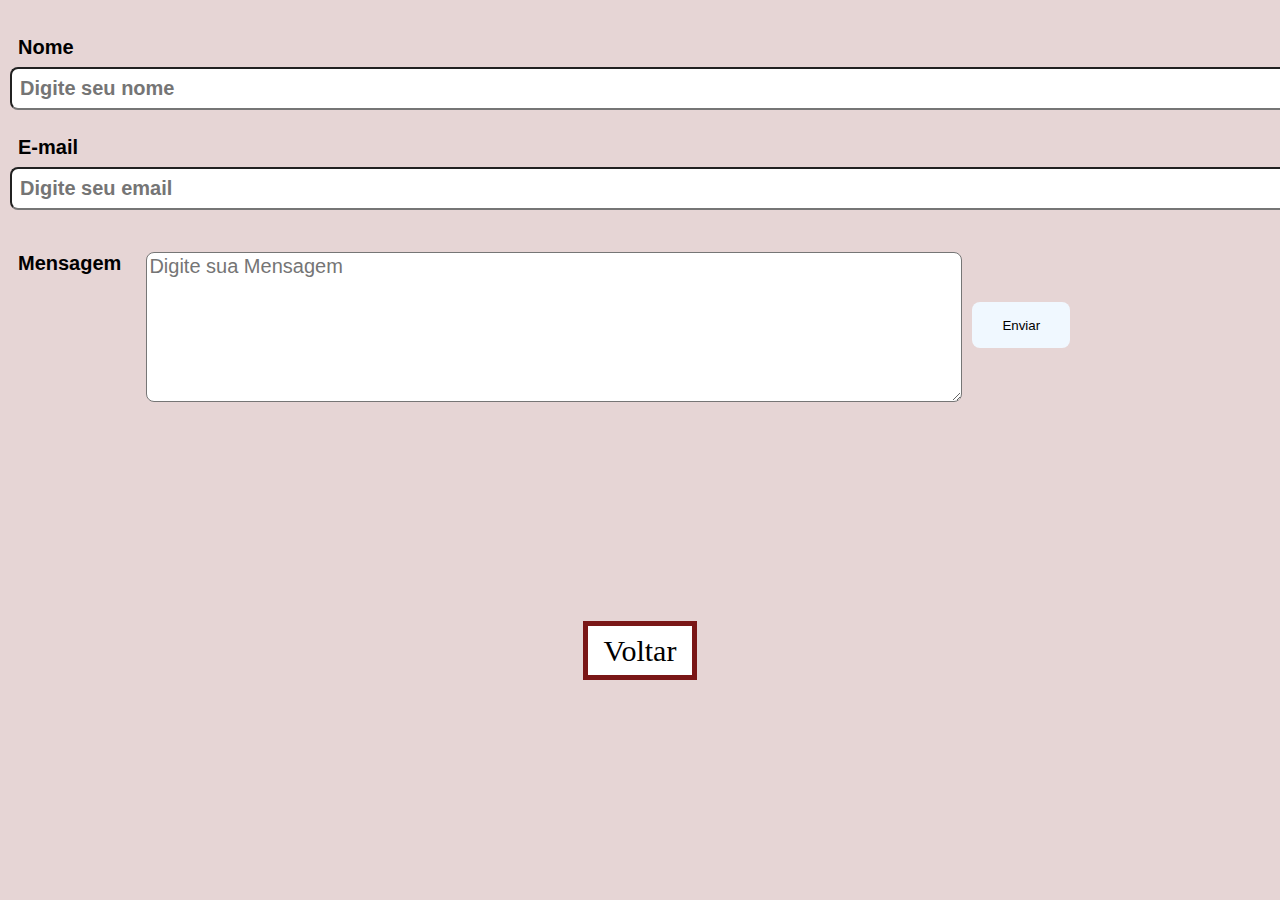
<file: Contato.html>
<!DOCTYPE html>
<html lang="pt-br">
<head>
    <meta charset="UTF-8">
    <meta name="viewport" content="width=device-width, initial-scale=1.0">
    <title>Formulário</title>
    <link rel="stylesheet" href="PortifólioEstilo.css">
</head>
<body>

    <form action="" method="post">
        
        <br></br>
        <label for="nome">Nome</label>   
        <input type="text" name="nome" required placeholder="Digite seu nome" size="50" maxlength="50">   <!--required para aprecer aviso e n deixar o espaço em branco, max lenght e size foi para colocar um maximo de caracteres-->
        <br><br>    
        <label for="email">E-mail</label>
        <input type="email" name="email" id="email" required placeholder="Digite seu email" size="50" maxlength="50">
        <br><br>    
        <label for="message"id="message"> Mensagem
        <textarea name="message" required placeholder="Digite sua Mensagem"></textarea> <!--tEXTAREA E N IMPUT PRO TEXTROP FICAR BONITINHO E CENTRALIZADO, POIS REALMENTE É UMA ÁREA DE TEXTO E NÃO INPUT PRA COLOCAr email ou nome igual os outros-->
        <button type="submit">Enviar</button> 
        </label>
    </form>
        <br><br><br><br><br><br><br><br><br><br><br><br>  <!--eu queria bastante espaçamento entre o conteúdo e o voltar, pesquisei pra ver se tinha uma forma mais facil de pular linha, mas não encontrei, se vcs souberem, por favor, digam-->      
    <div class="Paragrafo">
        <a href ="index.html">Voltar</a>
    </div>
</body>
</html>
</file>
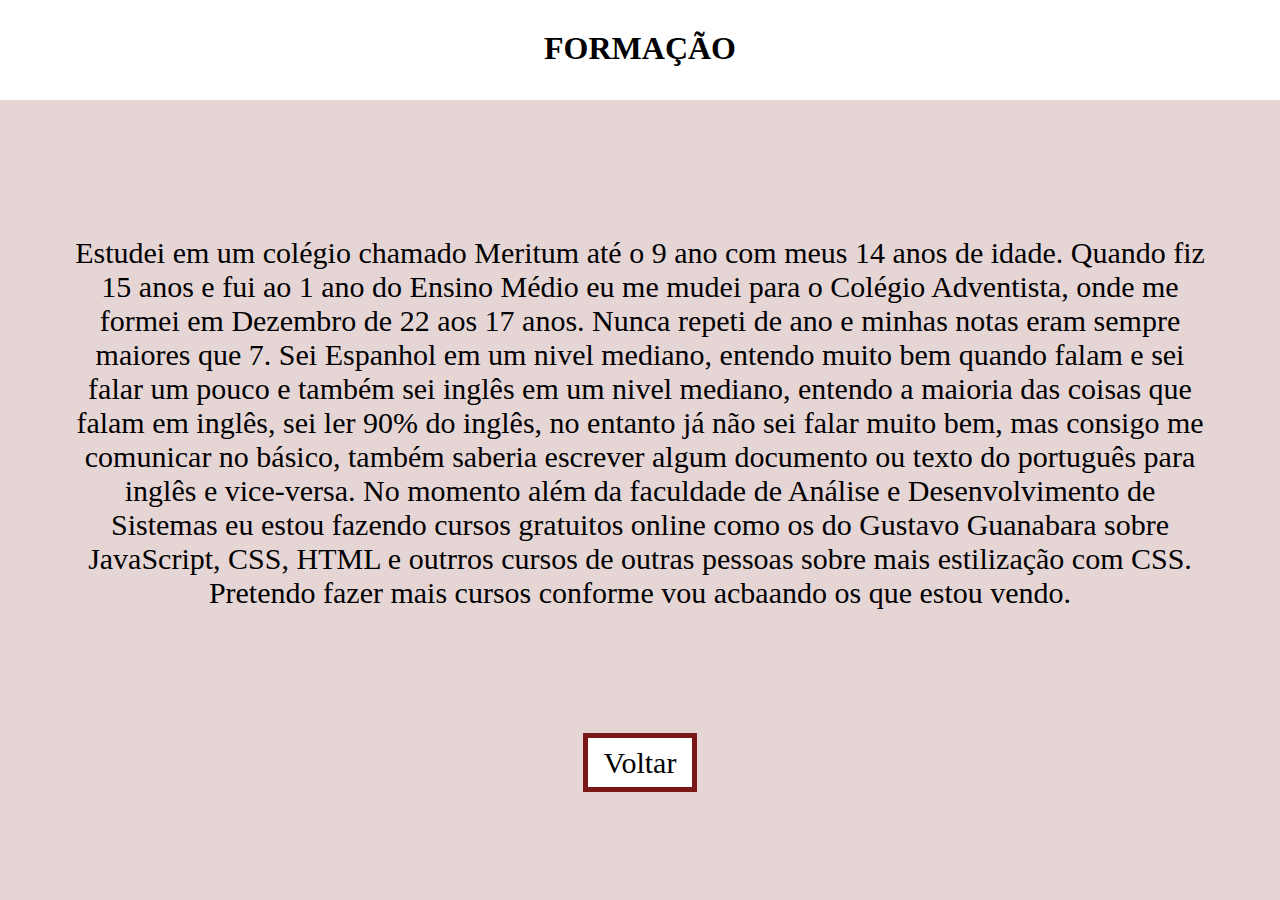
<file: Formação.html>
<!DOCTYPE html>
<html lang="pt-br">
<head>
    <meta charset="UTF-8">
    <meta name="viewport" content="width=device-width, initial-scale=1.0">
    <title>Formação</title>
    <link rel="stylesheet" href="PortifólioEstilo.css">
</head>
<body>
    <h1 style="text-align: center; background-color:white; height: 100px; margin: 0; padding: 30px; box-sizing: border-box;">FORMAÇÃO</h1>
    <br><br>
    <p id="estudo"> Estudei em um colégio chamado Meritum até o 9 ano com meus 14 anos de idade. Quando fiz 15 anos e fui ao 1 ano do Ensino Médio eu me mudei para o Colégio Adventista, onde me formei em Dezembro de 22 aos 17 anos. Nunca repeti de ano e minhas notas eram sempre maiores que 7. Sei Espanhol em um nivel mediano, entendo muito bem quando falam e sei falar um pouco e também sei inglês em um nivel mediano, entendo a maioria das coisas que falam em inglês, sei ler 90% do inglês, no entanto já não sei falar muito bem, mas consigo me comunicar no básico, também saberia escrever algum documento ou texto do português para inglês e vice-versa. No momento além da faculdade de Análise e Desenvolvimento de Sistemas eu estou fazendo cursos gratuitos online como os do Gustavo Guanabara sobre JavaScript, CSS, HTML e outrros cursos de outras pessoas sobre mais estilização com CSS. Pretendo fazer mais cursos conforme vou acbaando os que estou vendo.
    </p>
    <br><br>
    <div class="Paragrafo">
        <a href ="index.html">Voltar</a>
    </div>
</body>
</html>
</file>
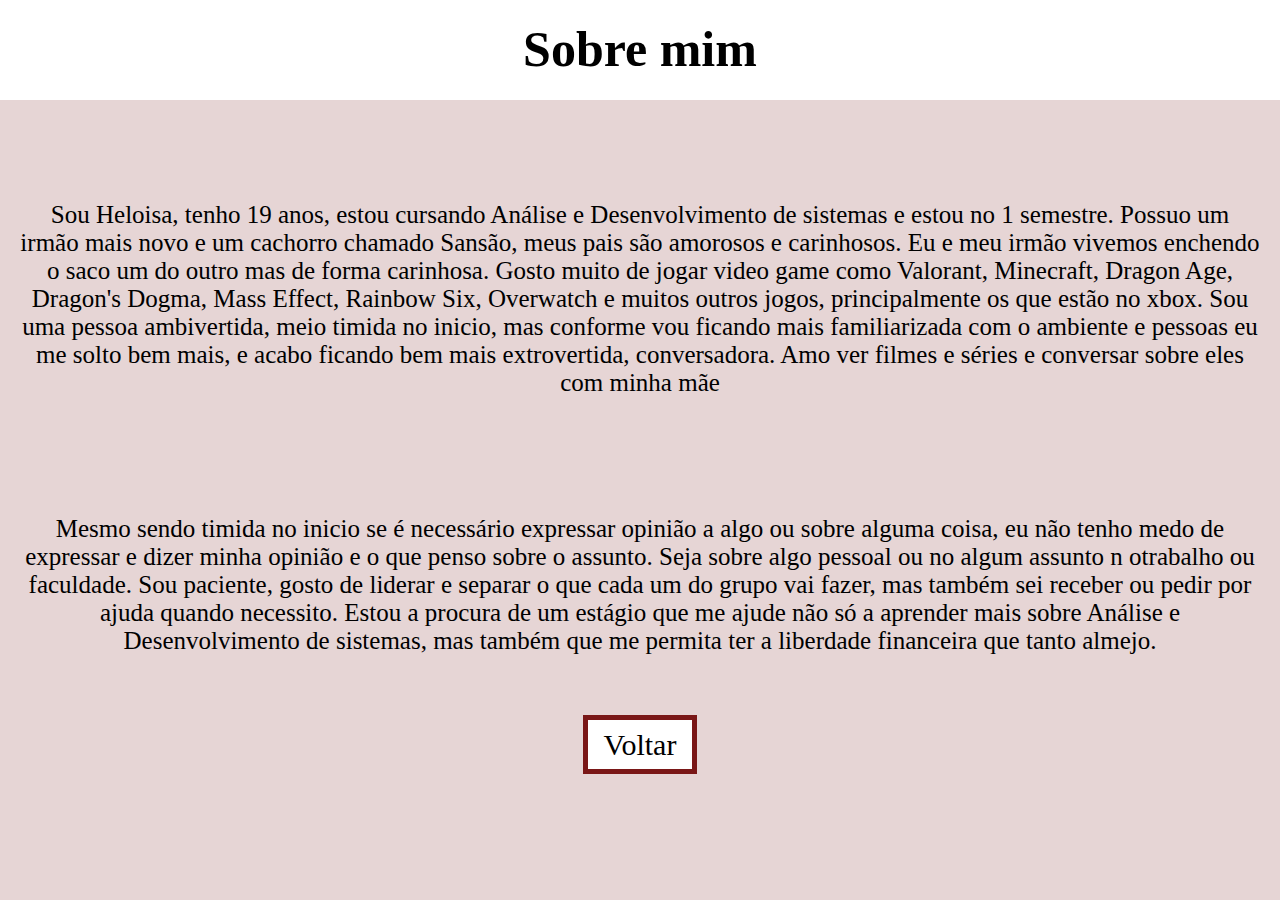
<file: SobreMim.html>
<!DOCTYPE html>
<html lang="pt-br">
<head>
    <meta charset="UTF-8">
    <meta name="viewport" content="width=device-width, initial-scale=1.0">
    <title>Sobre mim</title>
    <link rel="stylesheet" href="PortifólioEstilo.css">
</head>
<body>
    <div class="Paragrafo"> <!--Como é algo bem mais simples, e irei escrever somente dois pequenos parágrafos sobre mim, eu utilizei div direto e não header ou nav-->
        <h1 style="text-align: center; background-color:white; height: 100px; margin: 0; padding: 20px; box-sizing: border-box;">Sobre mim</h1>
        <br><br>
        <p>Sou Heloisa, tenho 19 anos, estou cursando Análise e Desenvolvimento de sistemas e estou no 1 semestre. Possuo um irmão mais novo e um cachorro chamado Sansão, meus pais são amorosos e carinhosos. Eu e meu irmão vivemos enchendo o saco um do outro mas de forma carinhosa. Gosto muito de jogar video game como Valorant, Minecraft, Dragon Age, Dragon's Dogma, Mass Effect, Rainbow Six, Overwatch e muitos outros jogos, principalmente os que estão no xbox. Sou uma pessoa ambivertida, meio timida no inicio, mas conforme vou ficando mais familiarizada com o ambiente e pessoas eu me solto bem mais, e acabo ficando bem mais extrovertida, conversadora. Amo ver filmes e séries e conversar sobre eles com minha mãe</p>
        <br>
        <p>Mesmo sendo timida no inicio se é necessário expressar opinião a algo ou sobre alguma coisa, eu não tenho medo de expressar e dizer minha opinião e o que penso sobre o assunto. Seja sobre algo pessoal ou no algum assunto n otrabalho ou faculdade. Sou paciente, gosto de liderar e separar o que cada um do grupo vai fazer, mas também sei receber ou pedir por ajuda quando necessito. Estou a procura de um estágio que me ajude não só a aprender mais sobre Análise e Desenvolvimento de sistemas, mas também que me permita ter a liberdade financeira que tanto almejo.</p>
        <br>
        <a href ="index.html">Voltar</a>
        <br><br>
    </div>
</body>
</html>
</file>
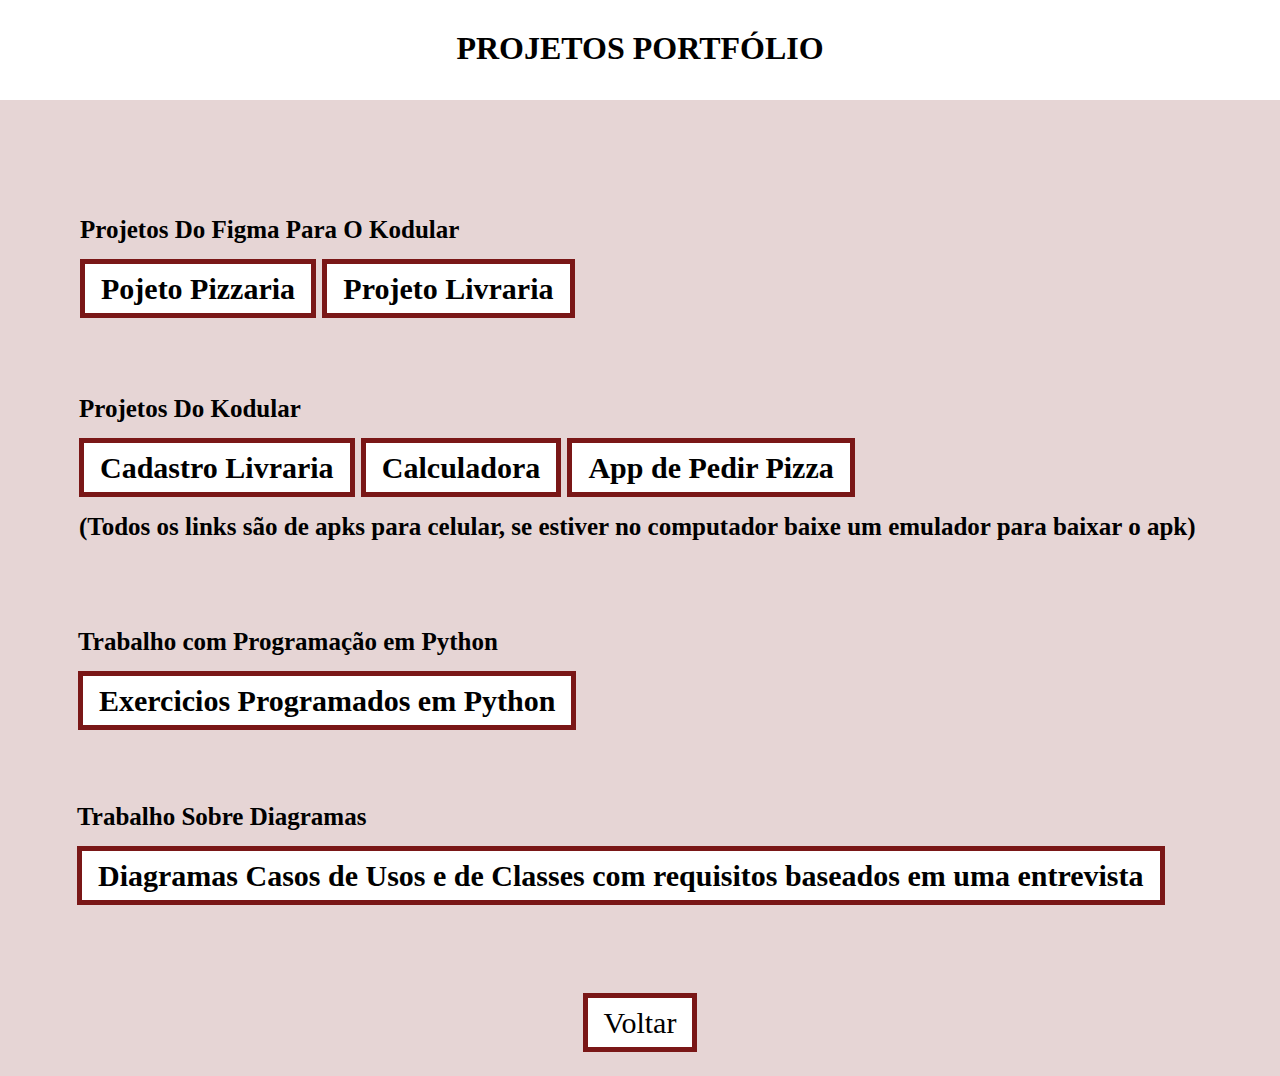
<file: Trabalhosportfólio.html>
<!DOCTYPE html>
<html lang="pt-br">
<head>
    <meta charset="UTF-8">
    <meta name="viewport" content="width=device-width, initial-scale=1.0">
    <title>Document</title>
    <link rel="stylesheet" href="PortifólioEstilo.css">
</head>
<body>
    <h1 style="text-align: center; background-color:white; height: 100px; margin: 0; padding: 30px; box-sizing: border-box;">PROJETOS PORTFÓLIO</h1>
    <br><br>
    <div class="portfolio"> 
        <div class="Figma">Projetos Do Figma Para O Kodular<br><br>
        <a href="https://www.figma.com/design/F0vSTJ2Dccg9apuXUYnWOe/Untitled?m=auto&t=6j33k9WKyW2Nt5Bh-6">Pojeto Pizzaria</a> <!--link dos projetos-->
        <a href="https://www.figma.com/design/Znrz4rHggkqOYqmxWZQRbD/Cadastro-livros?m=auto&t=6j33k9WKyW2Nt5Bh-6">Projeto Livraria</a>
        </div>
        <div class="Kodular"> Projetos Do Kodular <br><br>
            <a href="https://kodular.app/STJ-OMJ">Cadastro Livraria</a> 
            <a href="https://kodular.app/LLL-SYY">Calculadora</a>
            <a href="https://kodular.app/RMJ-RMZ">App de Pedir Pizza</a> <br><br>
            (Todos os links são de apks para celular, se estiver no computador baixe um emulador para baixar o apk)
        </div>
        <div class="lpa"> Trabalho com Programação em Python <br><br> <!--div pra cada tipo de projeto para organizar melhor no css depois-->
            <a href="Trabalho De LPA python.docx">Exercicios Programados em Python</a>
        </div>

        <div class="casos">Trabalho Sobre Diagramas
            <br><br>
            <a href="AP-CAderno resolucao.pdf">Diagramas Casos de Usos e de Classes com requisitos baseados em uma entrevista</a>
        </div>        
        
    </div>
    <br><br>
    <div class="Paragrafo">
        <a href="index.html">Voltar</a>
    </div>
    <br><br>
</body>
</html>
</file>
<file: PortifólioEstilo.css>
body{
    margin: 0;
    background-color: rgb(230, 213, 213);
    box-sizing: border-box;
}

header{
    color:rgb(122, 23, 23);
    background-color: #d47c5c;
    text-align: center;
    height: 60px;
    padding: 50px;
}

ul{
    list-style-type: none;
    padding: 0;
    margin: auto;
}

li, a{
    text-decoration: none;
    text-align: center;
    padding: 40px 60px;
    background-color: rgb(230, 213, 213);
    width: 70vh;
    font-size: larger;
}

a, a:link{
    border: solid 5px rgb(122, 23, 23);;
    padding: 8px 16px;
    color: black;
    background-color: white;
}

li{
    float: left;

}
a:hover{
    color: white;
    background-color: black;
}

.Paragrafo{
    text-align: center;
    display: block;
    font-size: 25px;
}
p{
    padding: 20px 20px;
}

#estudo{
    text-align: center;
    font-size: 30px;
    padding: 70px;
}

input, label{
    padding: 8px 8px;
    margin: 8px 10px;
    width: 1350px;
    border-radius: 8px;
    font-family: "Parkinsans", sans-serif;
    font-weight: 600;
    font-size: 20px;
}

#message{
    vertical-align: text-top;
}

#message{
    display: flex;
}

button[type=submit]{
    border: none;
    color: black;
    background-color: aliceblue;
    margin: 10px;
    height: 30px;
    margin-top: 50px;
    padding:16px 30px 30px;
    padding-bottom: 30px;
    border-radius: 8px;
}

button:hover{
    color: aliceblue;
    background-color: black;
    border-radius: 8px;
}

textarea{
    padding-bottom: 100px;  
    width: 60%;
    border-radius: 8px;
    font-family: "Parkinsans", sans-serif;
    font-weight: 450;
    font-size: 20px;
    margin-left: 25px;
}   
.portfolio{
    box-sizing: border-box;
    margin: 0;
    text-decoration: none;
    font-family: "PT Serif", serif;
    font-weight: 700;
    font-style: normal;
    font-size: 25px;
}

.Figma{
    margin: 70px;
    padding: 10px;
}

.Kodular{
    margin: 70px;
    padding: 9px;
}

.lpa{
    margin: 70px;
    padding: 8px;
}

.casos{
    margin: 70px;
    padding: 7px;
}
</file>
